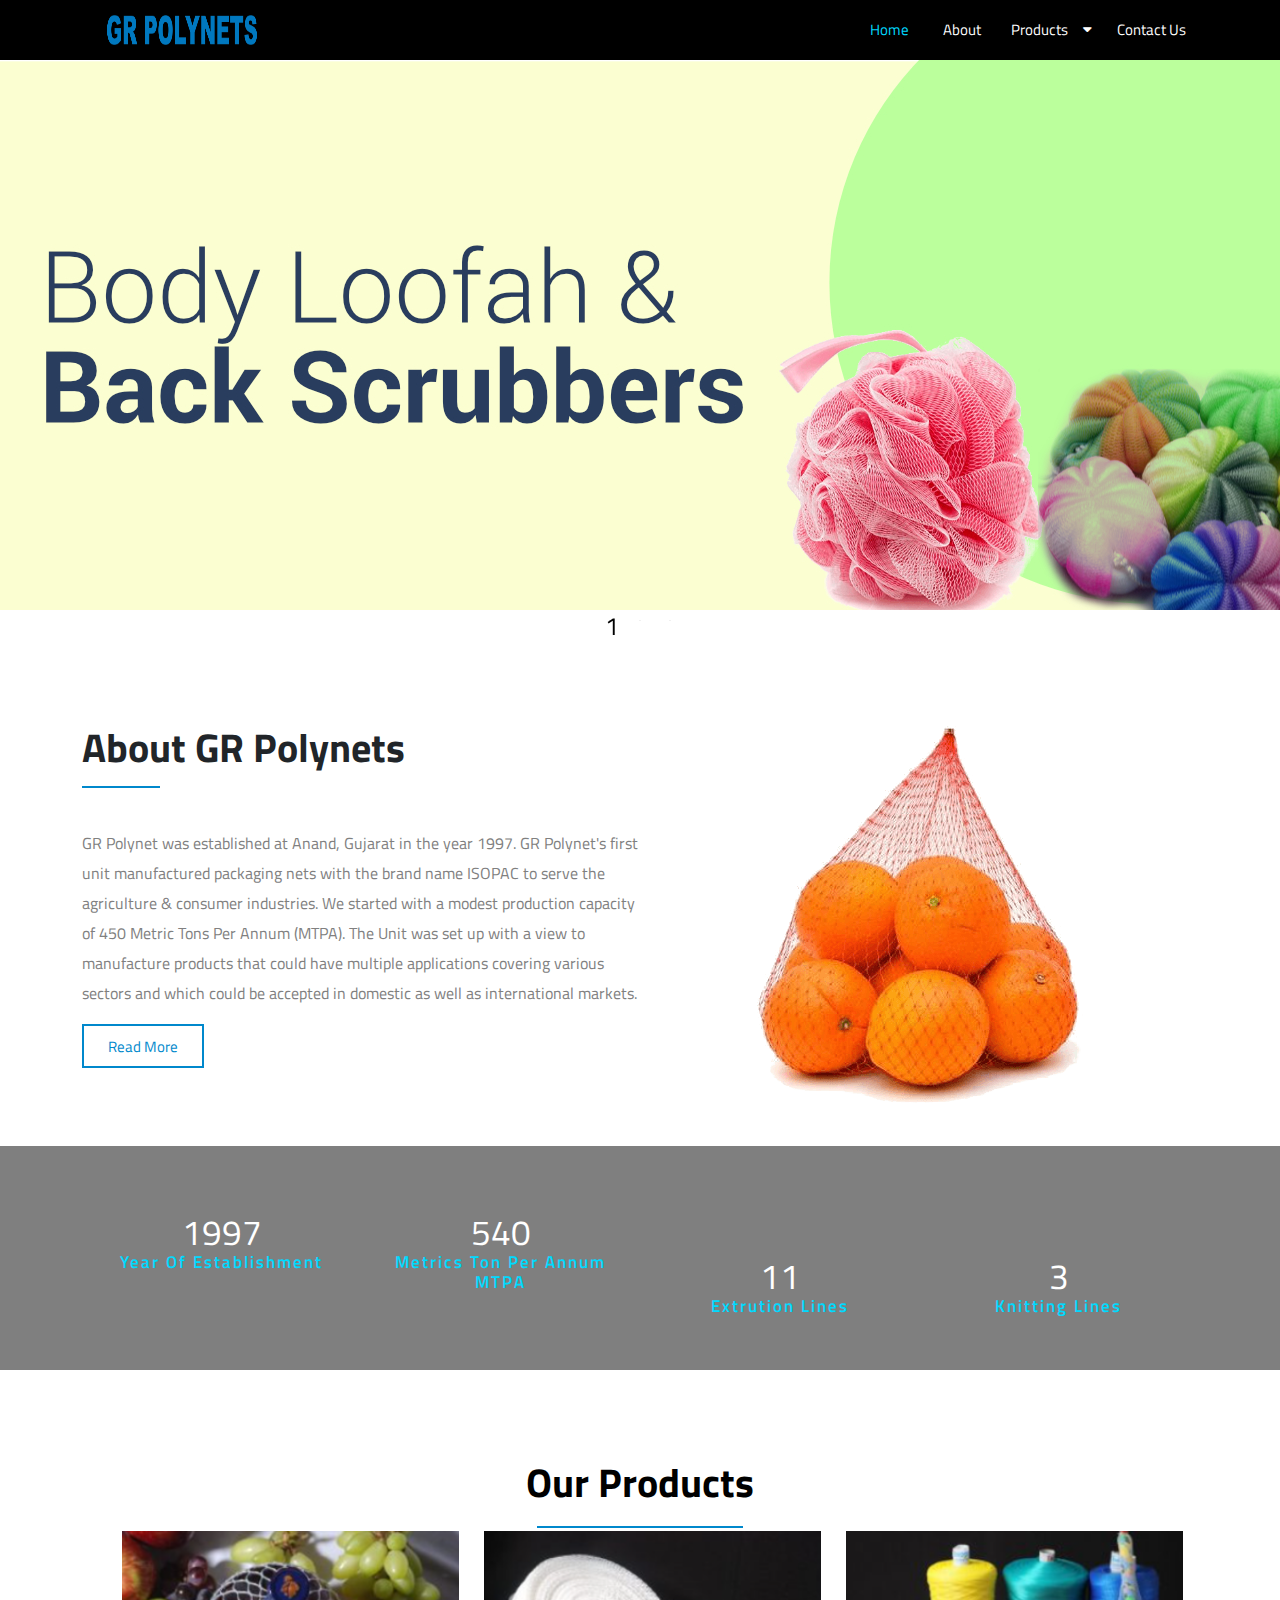
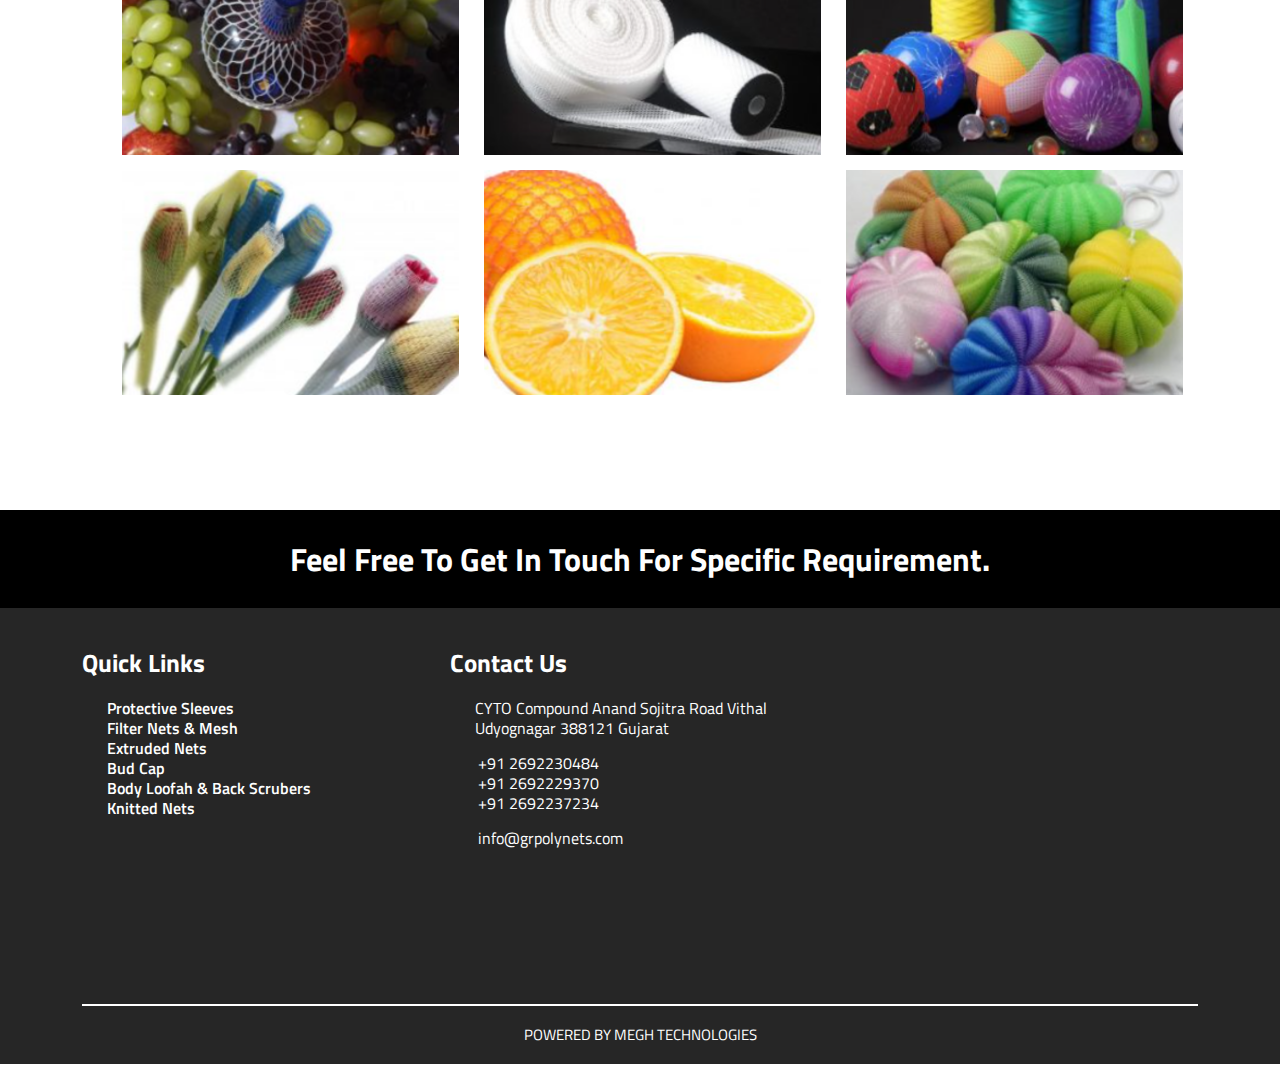
<file: html/index.html>
<!doctype html>
<html lang="en">

<head>
    <meta charset="utf-8">
    <meta name="viewport" content="width=device-width, initial-scale=1, shrink-to-fit=no">
    <meta name="viewport" content="width=1024, initial-scale=1, minimum-scale: 1, maximum-scale: 1" />
    <meta name="viewport" content="width=device-width, initial-scale=1.0, user-scalable=0" />

    <meta name="image" content="images/meta_img.jpg">
    <meta name="twitter:title" content="">
    <meta name="twitter:description" content="">
    <meta name="twitter:image:src" content="images/meta_img.jpg">
    <meta property="og:title" content="">
    <meta property="og:description" content="">
    <meta property="og:image" content="images/meta_img.jpg">
    <meta name="keywords" content="" />

    <title>Megh Technologies</title>

    <link rel="stylesheet" href="https://stackpath.bootstrapcdn.com/font-awesome/4.7.0/css/font-awesome.min.css">

    <link href="css/bootstrap.min.css" rel="stylesheet">
    <link href="css/slick.css" rel="stylesheet" type="text/css" />
    <link href="css/style.css" rel="stylesheet" type="text/css" />

</head>

<body>
    <div class="mainHeader">
        <div class="container">
            <header>
                <div class="logo">
                    <a href="#"> <img src="images/logo.png" alt="MeghTechnologies" class="img-fluid"> </a>
                </div>
                <div class="navBlock">
                    <div class="navbarBtn d-lg-none">
                        <button type="button" id="sidebarCollapse" class="btn crossLine">
                            <span class="line crossLine1"></span>
                            <span class="line crossLine2"></span>
                            <span class="line crossLine3"></span>
                        </button>
                    </div>
                    <nav class="navbarLink navbar-expand-md" id="sidebar">
                        <div class="navi_mobile">

                            <div class="navbar-collapse">
                                <ul class="navbar-nav mr-auto">
                                    <li class="active">
                                        <a href="#"> Home </a>
                                    </li>
                                    <li><a href="#">About </a></li>


                                    <li class="dropdown">
                                        <a href="#" class="nav-link">Products</a>
                                        <a class="dropdown-toggle" href="" data-toggle="dropdown" aria-haspopup="true"
                                            aria-expanded="false"><i class="fa fa-caret-down"
                                                aria-hidden="true"></i></a>
                                        <ul class="dropdown-menu">
                                            <li class="dropdown submenu">
                                                <a class="nav-link">Extruted</a>
                                                <a class="dropdown-toggle" href="" data-toggle="dropdown"
                                                    aria-haspopup="true" aria-expanded="false"><i
                                                        class="fa fa-caret-down" aria-hidden="true"></i></a>
                                                <ul class="dropdown-menu subdropdown">
                                                    <li><a class="dropdown-item" href="#">Diamond</a></li>
                                                    <li><a class="dropdown-item" href="#">Square</a></li>
                                                    
                                                </ul>
                                            </li>
                                            <li class="dropdown submenu">
                                                <a class="nav-link">Knitted</a>
                                                <a class="dropdown-toggle" href="" data-toggle="dropdown"
                                                    aria-haspopup="true" aria-expanded="false"><i
                                                        class="fa fa-caret-down" aria-hidden="true"></i></a>
                                                <ul class="dropdown-menu subdropdown">
                                                    <li><a class="dropdown-item" href="#">Sofpac</a></li> 
                                                </ul>
                                            </li>
                                           
                                           
                                        </ul>
                                    </li>
                                    <li><a href="#">Contact Us </a></li>
                                </ul>
                            </div>
                        </div>
                    </nav>
                </div>
            </header>

        </div>
    </div>




    <div class="homebanner">
        <div class="homeSlider" style="display: none;">
            <div>
                <img src="./images/banner1.jpg" alt="">
            </div>
            <div>
                <img src="./images/banner2.jpg" alt="">
            </div>
            <div>
                <img src="./images/banner3.jpg" alt="">
            </div>
        </div>
    </div>

    
    <div class="container">
        <div class="about-GR">
            <div class="about-text">
                <h1>About GR Polynets</h1>
                <p>GR Polynet was established at Anand, Gujarat in the year 1997. GR Polynet's first
                    unit manufactured packaging nets with the brand name ISOPAC to serve the agriculture
                    & consumer industries. We started with a modest production capacity of 450
                    Metric Tons Per Annum (MTPA). The Unit was set up with a view to manufacture
                    products that could have multiple applications covering various sectors and
                    which could be accepted in domestic as well as international markets.
                </p>
                <button><a href="#">Read More</a></button>
            </div>
            <div class="about-img">
                <img src="./images/orange.png" alt="">
            </div>
        </div>
    </div>
    <div class="information">
        <div class="container">
            <div class="info-box">
                <!-- <div class="est-year">
                <div class="icons">
                    <i class="fa-solid fa-building-columns"></i>
                </div>
                <div class="text">
                    <h1>1997</h1>
                    <h3>Year Of Establishment</h3>
                </div>
            </div>
            <div class="mtpa">
                <div class="icons">
                    <i class="fa-solid fa-box-archive"></i>
                </div>
                <div class="text">
                    <h1>540</h1>
                    <h3>Metrics Ton Per Annum <br>MTPA</h3>
                </div>
            </div>
            <div class="extru-line">
                <div class="icons">
                    <i class="fa-brands fa-connectdevelop"></i>
                </div>
                <div class="text">
                    <h1>11</h1>
                    <h3>Extrution Lines</h3>
                </div>
            </div>
            <div class="knitting-line">
                <div class="icons">
                    <i class="fa-solid fa-link"></i>
                </div>
                <div class="text">
                    <h1>3</h1>
                    <h3>Knitting Lines</h3>
                </div>
            </div> -->
                <ul class="information-toggle">
                    <li>
                        <i class="fa-solid fa-building-columns"></i>
                        <h1 class="counter">1997</h1>
                        <h5>Year Of Establishment</h5>
                    </li>
                    <li>
                        <i class="fa-solid fa-box-archive"></i>
                        <h1 class="counter">540</h1>
                        <h5>Metrics Ton Per Annum <br>MTPA</h5>
                    </li>
                    <li>
                        <i class="fa-brands fa-connectdevelop"></i>
                        <h1 class="counter">11</h1>
                        <h5>Extrution Lines</h5>
                    </li>
                    <li>
                        <i class="fa-solid fa-link"></i>
                        <h1 class="counter">3</h1>
                        <h5>Knitting Lines</h5>
                    </li>

                </ul>
            </div>
        </div>
    </div>

    <div class="container">
        <div class="our-products">
            <div class="our-products-text">
                <p><span>Our Products</span></p>
            </div>
            <div class="our-products-image">
                <ul class="product-images">
                    <li>
                        <div class="wrapper">
                            <img src="./images/fruits.png" alt="fruits">
                            <div class="contentBox">
                                <a href="#" class="productTitle">Protective Sleeves</a>
                            </div>
                        </div>
                    </li>
                    <li>
                        <div class="wrapper">
                            <a href="#"><img src="./images/net.png" alt="net"></a>
                            <div class="contentBox">
                                <a href="#" class="productTitle">Filter Nets & Mesh</a>
                            </div>
                            <!-- <h1>Filter Nets & Mesh</h1>  -->
                        </div>
                    </li>
                    <li>
                        <div class="wrapper">
                            <a href="#"><img src="./images/balls.png" alt="balls"></a>
                            <div class="contentBox">
                                <a href="#" class="productTitle">Extruded Nets</a>
                            </div>
                            <!-- <h1>Extruded Nets</h1>  -->
                        </div>
                    </li>
                    <li>
                        <div class="wrapper">
                            <a href="#"><img src="./images/flowers.png" alt="fruits"></a>
                            <div class="contentBox">
                                <a href="#" class="productTitle">Bud Cap</a>
                            </div>
                            <!-- <h1>Bud Cap</h1> -->
                        </div>
                    </li>
                    <li>
                        <div class="wrapper">
                            <a href="#"><img src="./images/orange_net.png" alt="net"></a>
                            <div class="contentBox">
                                <a href="#" class="productTitle">Knitted Nets</a>
                            </div>
                            <!-- <h1>Knitted Nets</h1> -->
                        </div>
                    </li>
                    <li>
                        <div class="wrapper">
                            <a href="#"><img src="./images/keychain.png" alt="balls"></a>
                            <div class="contentBox">
                                <a href="#" class="productTitle">Body Loofah & Back Scrubers</a>
                            </div>
                            <!-- <h1>Body Loofah & Back Scrubers</h1>   -->
                        </div>
                    </li>
                </ul>
            </div>
            <!-- <div class="our-products-img-line-1">
            <div class="product-img">
                <img src="./images/fruits.png" alt="fruits">
            </div>
            <div class="product-img">
                <img src="./images/net.png" alt="net">
            </div>
            <div class="product-img">
                <img src="./images/balls.png" alt="balls">
            </div>
        </div>
        <div class="our-products-img-line-2">
            <div class="product-img">
                <img src="./images/flowers.png" alt="fruits">
            </div>
            <div class="product-img">
                <img src="./images/orange_net.png" alt="net">
            </div>
            <div class="product-img">
                <img src="./images/keychain.png" alt="balls">
            </div> -->

        </div>
    </div>
    </div>

    <div class="specific-req">
        <div class="container">
            <h1 class="requirement"><b>Feel Free To Get In Touch For Specific Requirement.</b></h1>
        </div>
    </div>

    <div class="footer">
        <div class="container">
            <div class="footer-content">
                <div class="quick-links">
                    <h1>Quick Links</h1>
                    <ul>
                        <li><a href="#">Protective Sleeves</a></li>
                        <li><a href="#">Filter Nets & Mesh</a></li>
                        <li><a href="#">Extruded Nets</a></li>
                        <li><a href="#">Bud Cap</a></li>
                        <li><a href="#">Body Loofah & Back Scrubers</a></li>
                        <li><a href="#">Knitted Nets</a></li>
                    </ul>
                </div>
                <div class="contact-us">
                    <h1>Contact Us</h1>
                    <div class="address contact-class">
                        <div class="footer-icon">
                            <i class="fa-solid fa-location-dot"></i>
                        </div>
                        <div class="contact-us-text">
                            <p><a href="https://maps.app.goo.gl/VM74uQ5scNi5LEsj7">CYTO Compound Anand Sojitra Road
                                    Vithal Udyognagar 388121 Gujarat</a></p>
                        </div>

                    </div>
                    <div class="contact-numb contact-class">
                        <div class="footer-icon">
                            <i class="fa-solid fa-phone"></i>
                        </div>
                        <div class="contact-us-text">
                            <p><a href="#">+91 2692230484</a></p>
                            <p><a href="#">+91 2692229370</a></p>
                            <p><a href="#">+91 2692237234</a></p>
                        </div>

                    </div>
                    <div class="email contact-class">
                        <div class="footer-icon">
                            <i class="fa-solid fa-inbox"></i>
                        </div>
                        <div class="contact-us-text">
                            <p><a href="mailto:info@grpolynets.com">info@grpolynets.com</a></p>
                        </div>

                    </div>
                </div>
                <div class="maps">
                    <iframe
                        src="https://www.google.com/maps/embed?pb=!1m18!1m12!1m3!1d29479.687981302766!2d72.867059133189!3d22.54313373878595!2m3!1f0!2f0!3f0!3m2!1i1024!2i768!4f13.1!3m3!1m2!1s0x395e51787d6db2cd%3A0x47a18bb3828670be!2sGR%20Polynets!5e0!3m2!1sen!2sin!4v1704431940912!5m2!1sen!2sin"
                        style="border:0;" allowfullscreen="" loading="lazy"
                        referrerpolicy="no-referrer-when-downgrade"></iframe>
                </div>
            </div>

            <div class="partition">

            </div>

            <div class="powered-by">
                <h6>POWERED BY MEGH TECHNOLOGIES</h6>
            </div>

        </div>
    </div>


    <script src="js/jquery-3.5.1.min.js"></script>
    <!-- <script src="https://cdnjs.cloudflare.com/ajax/libs/popper.js/1.14.7/umd/popper.min.js"></script> -->
    <script src="js/bootstrap/bootstrap.min.js"></script>

    <script src="js/slick.js"></script>
    <script src="js/custom.js"></script>



    <script>
        $(document).ready(function () {
            $(".homeSlider").show();
            $(".homeSlider").slick({
                dots: true,
                arrows: false,
                pauseOnHover: false,
                infinite: true,
                slidesToShow: 1,
                fade: true,
                cssEase: 'linear',
                autoplay: true,
                speed: 2000,
                autoplaySpeed: 4000,
                draggable: true,
                slidesToScroll: 1
            });
        });
    </script>

</body>

</html>
</file>
<file: html/css/style.css>
/* ----- Active and Hover Links ----- */
/* ----- Active and Hover Links End ----- */

@import url('https://fonts.googleapis.com/css2?family=Titillium+Web:ital,wght@0,200;0,300;0,400;0,600;0,700;0,900;1,200;1,300;1,400;1,600;1,700&display=swap');

.crossLine {
  background: #fff;
  position: relative;
  display: inline-block;
  padding: 0px;
  width: 45px;
  height: 25px;
  cursor: pointer;
  border: inherit;
}

.crossLine:focus, .crossLine:hover {
  border: inherit;
  outline: none;
}

.crossLine .line {
  display: block;
  background: #000;
  height: 3px;
  width: 30px;
  position: absolute;
  left: 0px;
  right: 0px;
  margin: auto;
}

.crossLine .line.crossLine1 {
  top: 0px;
  -webkit-transition: 0.5s ease-in-out;
  transition: 0.5s ease-in-out;
}

.crossLine .line.crossLine2 {
  top: 45%;
  -webkit-transition: 0.5s ease-in-out;
  transition: 0.5s ease-in-out;
}

.crossLine .line.crossLine3 {
  bottom: 0px;
  -webkit-transition: 0.5s ease-in-out;
  transition: 0.5s ease-in-out;
}

.crossLine.active .line.crossLine1 {
  top: 45%;
  -webkit-transform: rotate(45deg);
          transform: rotate(45deg);
}

.crossLine.active .line.crossLine2 {
  opacity: 0;
}

.crossLine.active .line.crossLine3 {
  bottom: 45%;
  -webkit-transform: rotate(135deg);
          transform: rotate(135deg);
}

@media (max-width: 991px) {
  .crossLine.active {
    background: inherit;
    padding: 25px 0;
  }
  .crossLine.active .line {
    background: #fff;
  }
  .crossLine.active .line.crossLine3 {
    bottom: 50%;
  }
}

#sidebarCollapse {
  z-index: 5555;
}

*{
  margin: 0;
  padding: 0;
  box-sizing: border-box;
  font-family: 'Titillium Web', 'Titillium Web';
}

body {
  font-family: "";
  font-weight: 400;
}

body.overflowhidden {
  overflow: hidden;
}

a {
  text-decoration: none;
}

a:hover {
  text-decoration: none;
}

p {
  font-size: 16px;
  line-height: 20px;
}

ul {
  padding-left: 0px;
  margin-bottom: 0px;
}

ul li {
  font-size: 16px;
  line-height: 20px;
}

.form-group {
  margin-bottom: 20px;
  position: relative;
}

.form-group .form-control {
  line-height: 40px;
  border: 1px solid #B4B4B4;
}



.mainHeader {
  padding: 10px 0;
  background: #000;
}

.mainHeader header {
  display: -webkit-box;
  display: -ms-flexbox;
  display: flex;
  -webkit-box-pack: justify;
      -ms-flex-pack: justify;
          justify-content: space-between;
  -webkit-box-align: center;
      -ms-flex-align: center;
          align-items: center;
  position: relative;
}

.mainHeader header .logo a {
  display: block;
}

.mainHeader header .navbarLink ul {
  -webkit-box-align: center;
      -ms-flex-align: center;
          align-items: center;
}

.mainHeader header .navbarLink ul li {
  margin-left: 10px;
}

.mainHeader header .navbarLink ul li .dropdown-toggle {
  padding: 3px;
}

.mainHeader header .navbarLink ul li .dropdown-toggle::after {
  display: none;
}

.mainHeader header .navbarLink ul li a {
  color: #fff;
  font-size: 15px;
  padding: 10px 12px 10px 12px;
  display: inline-block;
}

@media (max-width: 1199px) {
  .mainHeader header .navbarLink ul li a {
    font-size: 13px;
    padding: 10px 12px 10px 12px;
  }
}

@media (max-width: 991px) {
  .mainHeader header .navbarLink ul li a {
    color: #fff;
    font-size: 16px;
    padding: 10px 12px 10px 12px;
  }
}

.mainHeader header .navbarLink ul li.active a, .mainHeader header .navbarLink ul li:hover a {
  background: none;
  border-radius: 0;
  color: #00daff;
}

@media (max-width: 991px) {
  .mainHeader header .navbarLink ul li.active a, .mainHeader header .navbarLink ul li:hover a {
    color: #00daff;
    background: none;
  }
}

.mainHeader header .navbarLink ul li > .dropdown-menu {
  background: #000;
  padding: 0;
  margin: 0;
  min-width: 120px;
  -webkit-transform: inherit !important;
          transform: inherit !important;
  top: 100% !important;
}

.mainHeader header .navbarLink ul li > .dropdown-menu li {
  margin-left: 0;
}

.mainHeader header .navbarLink ul li > .dropdown-menu li a {
  color: #fff;
  padding: 10px;
  font-size: 16px;
  text-transform: capitalize;
}

.mainHeader header .navbarLink ul li > .dropdown-menu li.active, .mainHeader header .navbarLink ul li > .dropdown-menu li:hover {
  background: #000;
}

.mainHeader header .navbarLink ul li > .dropdown-menu li.active > a, .mainHeader header .navbarLink ul li > .dropdown-menu li:hover > a {
  color: #00daff !important;
}

.mainHeader header .navbarLink ul li > .dropdown-menu li.submenu .dropdown-toggle {
  -webkit-transform: rotate(-90deg);
          transform: rotate(-90deg);
}

.mainHeader header .navbarLink ul li > .dropdown-menu li.submenu .subdropdown {
  left: 100%;
  top: 0 !important;
}

.navbar-light .navbar-nav .nav-link:hover ,.navbar-light .navbar-nav .nav-link.active{ color: #00daff !important; border-top: 3px solid #0088cc; transition: 0.1s ease-in-out;}
.navbar-light .navbar-nav .nav-link {border: 3px solid transparent;}

@media (max-width: 991px) {
  .mainHeader header .navbarLink ul li > .dropdown-menu li.submenu .dropdown-toggle {
    -webkit-transform: rotate(0deg);
            transform: rotate(0deg);
  }
  .mainHeader header .navbarLink ul li > .dropdown-menu li.submenu .subdropdown li {
    padding-left: 0px;
  }
}

@media (max-width: 991px) {
  .mainHeader header .navbarLink ul li > .dropdown-menu li {
    text-align: center;
  }
  .mainHeader header .navbarLink ul li > .dropdown-menu li a {
    color: #fff;
    text-align: center;
    padding: 3px 5px;
  }
  .mainHeader header .navbarLink ul li > .dropdown-menu .subdropdown {
    left: 0 !important;
  }
}

.mainHeader header .navbarLink ul li:hover > .dropdown-menu li, .mainHeader header .navbarLink ul li:focus > .dropdown-menu li {
  -webkit-box-orient: vertical;
  -webkit-box-direction: normal;
      -ms-flex-direction: column;
          flex-direction: column;
}

@media (min-width: 992px) {
  .mainHeader header .navbarLink ul li:hover > .dropdown-menu, .mainHeader header .navbarLink ul li:focus > .dropdown-menu {
    display: block;
    opacity: 1;
    visibility: visible;
    z-index: 10;
    -webkit-transition: all .25s ease-out;
    transition: all .25s ease-out;
  }
  .mainHeader header .navbarLink ul li:hover > .dropdown-menu li, .mainHeader header .navbarLink ul li:focus > .dropdown-menu li {
    -webkit-box-orient: vertical;
    -webkit-box-direction: normal;
        -ms-flex-direction: column;
            flex-direction: column;
  }
}

.mainHeader header .navbarLink ul li.openBottom li.submenu .dropdown-toggle {
  -webkit-transform: rotate(0deg);
          transform: rotate(0deg);
}

.mainHeader header .navbarLink ul li.openBottom .subdropdown {
  left: 0 !important;
  top: 100% !important;
  position: relative;
}

.mainHeader header .navbarLink ul li.openBottom .subdropdown li {
  padding-left: 20px;
}

.mainHeader header .navbarLink ul li.openBottom .subdropdown li a {
  font-size: 13px;
  padding: 0;
}

.mainHeader header .navbarLink ul li.openBottom .subdropdown li:hover {
  background: none;
}

.mainHeader header .navbarLink ul li.openBottom .subdropdown li:hover a {
  color: #000 !important;
}

@media (max-width: 991px) {
  .mainHeader header .navbarLink ul {
    -webkit-box-orient: vertical;
    -webkit-box-direction: normal;
        -ms-flex-direction: column;
            flex-direction: column;
    margin: 0 auto;
  }
  .mainHeader header .navbarLink ul li > .dropdown-menu {
    position: relative !important;
    -webkit-transform: none !important;
            transform: none !important;
  }
}

.mainHeader header .navbarLink.active {
  left: 0;
}

@media (max-width: 991px) {
  .mainHeader header .navbarLink {
    background: #000;
    width: 100%;
    position: fixed;
    top: 0;
    left: -100%;
    height: 100vh;
    z-index: 999;
    -webkit-transition: all 0.3s;
    transition: all 0.3s;
    overflow-y: scroll;
    text-align: center;
    padding-top: 35px;
  }
  .mainHeader header .navbarLink .navbar-nav {
    -webkit-box-orient: vertical;
    -webkit-box-direction: normal;
        -ms-flex-direction: column;
            flex-direction: column;
    width: 100%;
  }
  .mainHeader header .navbarLink #dismiss .d-md-none {
    display: block !important;
  }
}

.logo img{
    height:30px;
    width:150px;
    margin-left: 25px;

}

.menu ul li{
    display: inline-flex;
    padding:0 20px;
    font-size: 17px;
    font-weight: 700;
    line-height: 80px;
    align-items: end;
    color: black;
    position: relative;
}


.menu ul li a{
    color: white;
    position: relative;

}

.menu ul li a::after{
    content:'';
    height: 3px;
    width: 0;
    background: rgb(44, 164, 233);
    position: absolute;
    left: 0;
    bottom: 25px;
    transition: 0.5s;
}

.header{
    margin-top: -16px;
}

.header .navbar-light .navbar-toggler{ background: url('./hamburger.png') no-repeat !important; background-image: inherit;}
.menu ul li a:hover::after{
    width: 100%;
    
}

.menu ul li a:hover{
    color:rgb(44, 164, 233);
}

#navbarSupportedContent{
    flex: 0 0 33%;
}

.nav-link.active {
    color: #ffffff !important;
}

.nav-link {
    color: #ffffff !important;
}

.nav-item {
    padding-right: 16px;
}


a{
    text-decoration: none;
}

.slider-frame img{
    width: 100%;
    object-fit: contain;
}
.about-GR{
    display: flex;
    align-items: center;
}

.about-text{
    flex:  0 0 50%;
    max-width: 50%;
}

.about-img{
    flex: 0 0 50%;
    text-align: center;
}

.about-GR h1{
    font-size: 40px;
    position: relative;
    padding-bottom: 16px;
    font-family: 'Roboto', 'Titillium Web';
    font-weight: 700;
    /* font-family: 'Roboto', sans-serif; */
}

.about-GR h1::before{
position: absolute; content: ""; height: 2px; background: #0088cc; width: 14%; bottom: 0; left: 0
}

.about-GR p{
    margin-top: 40px;
    font-size: 16px;
    line-height: 30px;
    color: grey;
}

.about-text button{
    border: 2px solid #0088cc;
    background-color: transparent;
    padding: 8px 24px;
}
.about-text button a{
    color: #0088cc;
    text-decoration: none;
    text-align: center; 
    font-size: 15px;
    font-weight: inherit;
    font-family: 'Roboto', 'Titillium Web';
}
.about-text button:hover{
    background-color: #0088cc;
    color: white;
    transition: 0.5s ease-in-out;
    
}
.about-text button:hover a{
    color: white;
    transition: 0.5s ease-in-out;
}
/* .about-GR button{
    margin-top: 40px;
    background-color: transparent;
    border: 2px solid blue;
    padding: 10px 20px;
} */
/* .btn{
    outline: none;
    border: 2px solid blue;
    font-size: 1rem;
    color: #0088cc;
    background-color: transparent;
    border-radius: 5px;
    cursor: pointer;
    transition: 0.3s;
 } */

 /* .btn a {
    text-decoration: none;
 }

 .btn:hover{
    background-color: blue;
 }

 .btn a:hover{
    color: white;
 } */

/* .about-GR button a{
   color: blue;
   text-decoration: none;
} */

.information{
    background-color: rgb(0, 0, 0, 0.5);
}

.info-box ul{
    display: flex;
    list-style: none;
    padding-left: 0px;
}

.info-box ul li{
    width: 100%;
    text-align: center;
    margin: 45px 0px;
}

.info-box ul li i{
    font-size: 80px;
    text-align: center;
    color: #00daff;
}

.info-box ul li h1{
    text-align: center;
    padding-top: 15px;
    color: white;
    padding-top: 20px;
    font-size: 35px;
    font-weight: inherit;
    margin-bottom: 0px;
    font-family: 'Open Sans', 'Titillium Web';
}

.info-box ul li h5{
    text-align: center;
    color: #00daff;
    font-size: 17px;
    font-weight: 600;
    letter-spacing: 2px;
    line-height: 19.5px;
    font-family: 'Open Sans', 'Titillium Web';
}

.our-products-image ul{
    display: flex;
    list-style: none;
    flex-wrap: wrap;
    padding-left: 0;
    justify-content: center;

}
.our-products-image ul li{
    width: calc(33.33% - 10px);
    padding-bottom: 15px;
    padding-left: 25px;
}


.wrapper img{
    object-fit: cover; 
    width: 100%;
    aspect-ratio: 3/2;
    /* -webkit-transition: all .4s ease-in-out;
    -moz-transition: all .4s ease-in-out;
    -o-transition: all .4s ease-in-out;
    -ms-transition: all .4s ease-in-out; */
    transition: 1s ease-in-out;
    overflow: hidden;
    
      
}

.wrapper:hover img{
    transform: scale(1.15);
    /* -webkit-transform: scale(1.2);
    transform: scale(1.2,1.2);
    -ms-transform: scale(1.2,1.2); 
    -webkit-transform: scale(1.2,1.2); */
    opacity: 0.7;
    
}

.wrapper{
    width: 100%;
    height: auto;
    position: relative;
    overflow: hidden;   
    /* background-color: rgb(0, 0, 0, 0.5); */
    
}




/* .wrapper{ position: relative; transition: 350ms ease-in-out;} */
.wrapper::before{ position: absolute; content: ""; height: 100%; background: rgb(0, 0, 0, 0.0 ); width: 100%; top: 0; left: 0; transition: 350ms ease-in-out; }
.wrapper .productTitle{ opacity: 0; transition: 350ms ease-in-out;}
.wrapper:hover::before{ display: block;  background: rgb(0, 0, 0, 0.8 );}
.contentBox{ display: flex; align-items: center; justify-content: center; width: 100%; height: 100%;  position: absolute; top: 0; bottom: 0 ; }
.wrapper:hover .productTitle {background: rgb(0, 0, 0, 0.4 ); width: 100%; height: auto; display: block; text-align: center; opacity:1; }


.productTitle{
    text-decoration: none;
    color: white;
    opacity: 1;
    width: 100%;
    text-align: center;
    font-size: 30px;
    opacity: 1;
    padding: 12px;
    font-family: 'Titillium Web', 'Titillium Web';
}
.productTitle:hover{background: #000000; width: 100%; height: auto; ; text-align: center; opacity: 1;color: #0088cc;}
/* .wrapper h1{
    position: relative;
    top: 50%;
    left: 50%;
    transform: translate(-50%, -50%);
    z-index: 1;
    font-size: 25px;
    opacity: 1;
    text-align: center;
}

.wrapper h1:hover{
    opacity: 1;
} */

.our-products-text{
    text-align: center;
    
}

.our-products-text p{
    color: #00daff; 
    font-weight: 100;
    font-size: 45px;  
    padding-bottom: 22px;
    

}

.our-products-text p span{
    font-weight: 700;
    color: #000000; 
    position: relative;
    padding-bottom: 15px;
    font-size: 40px;
    font-family: 'Roboto', 'Titillium Web';
    /* border-bottom: 3px solid #00daff; */
}

.our-products-text p span::before{ 
    position: absolute; content: ""; height: 2px; background: #0088cc; width: 90%; bottom: 0; left: 5%}

.our-products{
    padding: 100px 0px;
}
/* .est-year{
    width: 25%;
}
.mtpa{
    width: 25%;
}
.extru-line{
    width: 25%;
}
.knitting-line{
    width: 25%;
}

.icons{
    font-size: 80px;
    text-align: center;
    padding-top: 60px;
    color: rgb(44, 164, 233);
}

.text{
    text-align: center;
    padding-top: 15px;
}

.text h1{
    color: white;
}

.text h3{
    color: rgb(44, 164, 233);
} */

/* .our-products{
    margin-top: 60px;
}

.our-products-text{
    text-align: center;
    font-size: 25px;
    
}

.our-products-img-line-1{
    margin-top: 50px;
    display: flex;
    justify-content: center;
    align-items: center;
}

.product-img{
    height: 100%;
    max-height: 90%;
    padding: 10px;
    width: 100%;
    object-fit: contain;
}

.product-img img{
    width: 100%;
    object-fit: contain;
}

.our-products-img-line-2{
    display: flex;
    justify-content: center;
    align-items: center;
} */

.banner{
    width:100%;
    background-color: #000000;
    position: relative;
    color: white;
    min-height: 150px;
    align-items: center;
    text-align: center;
}

.banner h1{
    padding: 25px;
    line-height: 1;
}


.product ul {
    display:flex;
    flex-wrap: wrap;
    list-style: none;
    margin: 20px;
    text-align: center;
    padding-bottom: 40px;
}

.product ul li img {
    width: 100%;
    -webkit-transition: all .4s ease-in-out;
    -moz-transition: all .4s ease-in-out;
    -o-transition: all .4s ease-in-out;
    -ms-transition: all .4s ease-in-out;
    transition-duration: 1000ms;
    float: left;  
  
}

.product ul li img:hover{
    transform: scale(1.15);
    -webkit-transform: scale(1.2);
    transform: scale(1.2,1.2);
    -ms-transform: scale(1.2,1.2); /* IE 9 */
    -webkit-transform: scale(1.2,1.2);
    opacity: 0.7;
  
}


.product ul li p {
    font-size:23px;
    margin: 15px;
    font-weight: 2500;
    color:#55595c;   
}

.product ul li{
    background-color: #f7f7f7;
    padding-bottom: 40px;
    margin: 10px;
}

.product ul li button {
    background-color: transparent;
    color: #55595c;
    padding: 8px 30px;
    border-radius: 4px;
    cursor: pointer;
    transition: background-color 0.5s;
    border:2px #55595c solid;
}

.product button:hover {
    background-color: #3db1ff;
    border-color:#3db1ff ;
    color: white;
}











.specific-req{
    background-color: rgb(0, 0, 0);
    height: auto;
}

.specific-req h1{
    color: white;
    display: flex;
    justify-content: center;
    align-items: center;
    font-size: 32px;
}
.requirement{
    margin: 0px;
}

.requirement b{
    padding: 30px 0px;
}

.footer{
    background-color: #262626;
    
}


.footer-content{
    display: flex;
    padding-top: 40px;
    flex-wrap: wrap;
}

.quick-links{
    width: 33%;
    color: white;
    text-decoration: none;
}

.quick-links h1{
    font-size: 25px;
    font-weight: 700;
    margin-bottom: 0;
}

.quick-links ul li a{
    color: white;
    text-decoration: none;
    font-family: "Roboto", Titillium Web;
    font-weight: 600;
    font-size: 16px;
    padding-left: 25px;
}

.quick-links ul{
    list-style: none;
    padding-top: 20px;
    line-height: 35px;
    padding-left: 0;
}

.contact-us{
    width: 33%;
}

.contact-class{
    display: flex;
    padding-bottom: 15px;
    line-height: 25px;
}

.maps{
    width: 33%;
}

.contact-us h1{
    color: white;
    padding-bottom: 20px;
    font-size: 25px;
    font-weight: 700;
    margin-bottom: 0;
}

.contact-us-text p a{
    color: white;
    margin: 0;
    text-decoration: none;
}

.contact-us-text p a:hover{
    color: #3db1ff;
}

.contact-us-text p{
    margin: 0;
}

.contact-us-text{
    padding: 0px 25px;
}

.footer-icon{
    color:#3db1ff;
    font-size: 15px;
}

iframe{ 
    width: 100%; height: 300px;
}

.partition{
    display: block;
    height: 0;
    border: 1px solid #ffffff;
    margin-top: 50px;
}

.powered-by h6{
    text-align: center;
    color: white;
    padding-top: 20px;
    font-size: 15px;
    padding-bottom: 20px;
}


.navbar-light .navbar-toggler {
    color: red !important;
    border-color: red !important;
}



/* Ipad Pro */
@media only screen and (max-width: 1024px) {

    .about-GR {
        padding-left: 7px
    }

    /* .our-products-image ul li {
        width: 42%;
    } */

    .our-products-image ul li img {
        padding-left: 6px;
    }

    #navbarSupportedContent {
        flex: 0 0 41%;
    }
    .info-box ul {
        padding-left: 4px;
    }
    .our-products-image ul li{
        padding-left: 35px;
    }
    .our-products-image ul{
        padding-left: 0px;
    }
    .quick-links{
        width: 50%;
    }
    .contact-us{
        width: 50%;
    }
    .maps{
        width: 100%;
        padding-top: 30px;
    }

    .quick-links h1{
        font-size: 48px;
    }
    .quick-links ul li a {
        font-size: 21px;
        line-height: 48px;
    }

    .contact-us h1{
        font-size: 48px;
    }

    .contact-us-text p{
        font-size: 21px;
        line-height: 41px;  
    }
    .specific-req p {
        padding-top: 16px;
        font-size: 27px;
    }
}


/* Ipad */
@media only screen and (max-width: 1024px) {

    .our-products-image ul li {
        width: 45%;
    }

    .our-products-image ul li img {
        padding-left: 20px;
    }
    .info-box ul li h5{
        font-size: 17px;
    }

    .info-box ul li i {
    font-size: 70px;
    }

    .our-products {
        padding: 50px 0px;
    }

    .our-products-text p {
        padding-bottom: 25px;
    }
    
    .our-products-image ul li {
        padding-left: 0px;
    }
    .product ul li {
        width: 47%;
    }


}






/* Iphone Xr */
@media only screen and (max-width: 991px) {

    .about-img img{
        display: none;
    }
    .about-GR{
        display: inline;
        padding: auto;
    }
    .about-text{
        max-width: 100%;      
    }
    .info-box ul li{
        width: 100%;
    }
    .our-products-image ul li{
        padding-left: 5px;
    }
    .navbar-light .navbar-toggler-icon {
        background-image: url("C:\Users\Krushit\OneDrive\Desktop\Website\Hamburger.png") !important;
    }
    .requirement b {
        font-size: 28px;
    }
    .requirement b {
        padding: 19px 0px;
    }
    .quick-links ul li a {
        font-size: 16px;
        line-height: 35px;
    }
    .quick-links ul {
        padding-top: 9px;
    }
    .quick-links h1 {
        font-size: 33px;
    }
    .contact-us h1 {
        font-size: 33px;
    }
    .contact-class {
        padding-bottom: 20px;
    }
    .contact-us-text p{
        font-size: 16px;
        line-height: 24px;
    }

    .info-box ul li i {
        font-size: 60px;
    }
    .info-box ul li h1 {
        font-size: 25px;
    }
    .info-box ul li h5 {
        font-size: 14px;
    }

    .info-box ul li {
        margin: 35px 0px;
    }
    .about-text{
        padding-bottom: 40px;
    }
    .product ul li {
        width: 47%;
    }

}


/* Galaxy Tab S4 */
@media only screen and (max-width: 768px) {   

     .our-products-image ul li {
        padding-left: 0px;
    }
    .info-box ul li{
        width: 50%;
        margin: 20px 0px; 
    }
    .info-box ul {
        flex-wrap: wrap;
    }
    .info-box ul li i {
        font-size: 80px;
    }
    .info-box ul li h1 {
        font-size: 35px;
    }
    .info-box ul li h5 {
        font-size: 20px;
    }
    .our-products-image ul li {
        width: 50%;
    }
    .requirement b {
        font-size: 21px;
    }
    .quick-links {
        width: 50%;
    }
    .contact-us {
        width: 50%;
    }
    .quick-links ul {
        padding-left: 5px;
    }
    .contact-class {
        padding-bottom: 16px;
    }
    .contact-us h1 {    
        padding-bottom: 10px;
    }
    .maps {
        padding-top: 40px;
    }
    .footer-content {
        padding-top: 50px;
    }
    .product ul li {
        width: 47%;
    }   
    /* .about-GR{
    flex-wrap: wrap;
    align-items: center;
    }

    .our-products {
    flex-wrap: wrap;
    }
    .our-products-img-line-1 img{
        width: 100%;
    }
    .our-products-img-line-2 img{
        width: 100%;
    }

    .about-text h1{
        margin-top: 0px;
    }
    .specific-req p{
        font-size: 25px;
    }
    .container{
        padding-left: 10px;
        padding-right: 10px;
    }

    .about-text{
        width: 100%;
        max-width: 100%;
        flex: 0 0 100%;
    }

    .quick-links{
        width: 30%;
    }

    .contact-us{
        width: 34%;
    }
    .maps{
        width: 37%;
    }
    
    .info-box ul {
        flex-wrap: wrap;
    }

    .info-box ul li {
        width: 50%;
    } */

}


@media only screen and (max-width: 575px) {
    /* .about-GR{ margin-top: 50px; flex-wrap: wrap;}
    .about-GR h1{ font-size: 25px;} */
    .logo img {
        height: 21px;
        width: 116px;
        margin-left: 6px;
    }

    .about-GR h1 {
        font-size: 25px;
    }

    .about-GR p {
        margin-top: 15px;
        font-size: 12px;
        line-height: 20px;
        color: grey;
    }

    .about-GR{
        margin: 30px;
    }
    .about-GR button{
        margin-top: 10px;
        padding: 7px 10px;
    }

    .our-products {
        margin-top: 25px;
    }

    .our-products-text {
        font-size: 15px;
    }

    .our-products-img-line-1 {
        margin-top: 10px;
    }

    .specific-req {
        margin-top: 10px;
        height: 60px;
    }

    .about-img img {
        width: 305px;
        
    }

    .specific-req p{
        font-size: 16px;
    }
    .footer-content{
        flex-wrap: wrap;
    }
    .quick-links ul{
        font-size: 14px;
        line-height: 34px;
        width: 200px;
    }
    .quick-links h1{
        font-size: 24px;
    }
    .contact-us{
        padding-left: 100px;
    }
    .contact-us h1{
        font-size: 24px;
    }
    .contact-us-text p{
        font-size: 14px;
        line-height: 22px;
        width: 150px;
    }
    .contact-class{
        padding-bottom: 7px;
    }
    .maps{
        padding-top: 15px;
    }

    .info-box ul li h5 {
        font-size: 15px;
    }
    .info-box ul li h1 {
        font-size: 25px;
    }
    .info-box ul li i {
        font-size: 60px;
    }
    .info-box ul li{
        width: 50%;
    }
    .about-text {
        padding-top: 25px;
    }
    .info-box ul li i {
        font-size: 45px;
    }
    .info-box ul li h1 {
        font-size: 20px;
    }
    .info-box ul li h5 {
        font-size: 12px;
    }
    .info-box ul li {
        margin: 15px 0px;
    }
    .our-products-text p {
        font-size: 30px;
    }
    .our-products {
        padding: 12px 0px;
    }
    .requirement b {
        font-size: 14px;
    }
    .quick-links {
        width: 100%;
        padding-bottom: 20px;
    }
    .contact-us {
        padding-left: 0px;
    }
    .contact-us-text p {
        width: 290px;
    }
    .quick-links h1 {
        font-size: 30px;
    }
    .quick-links ul li{
        line-height: 20px;
    }
    .quick-links ul li a{
        font-size: 12px;
        line-height: 27px;
    }
    .contact-us-text p {
        font-size: 12px;
        line-height: 20px;
    }
    .contact-class {
        padding-bottom: 22px;
    }
    .product ul li {
        width: 100%;
    }

    
}
</file>
